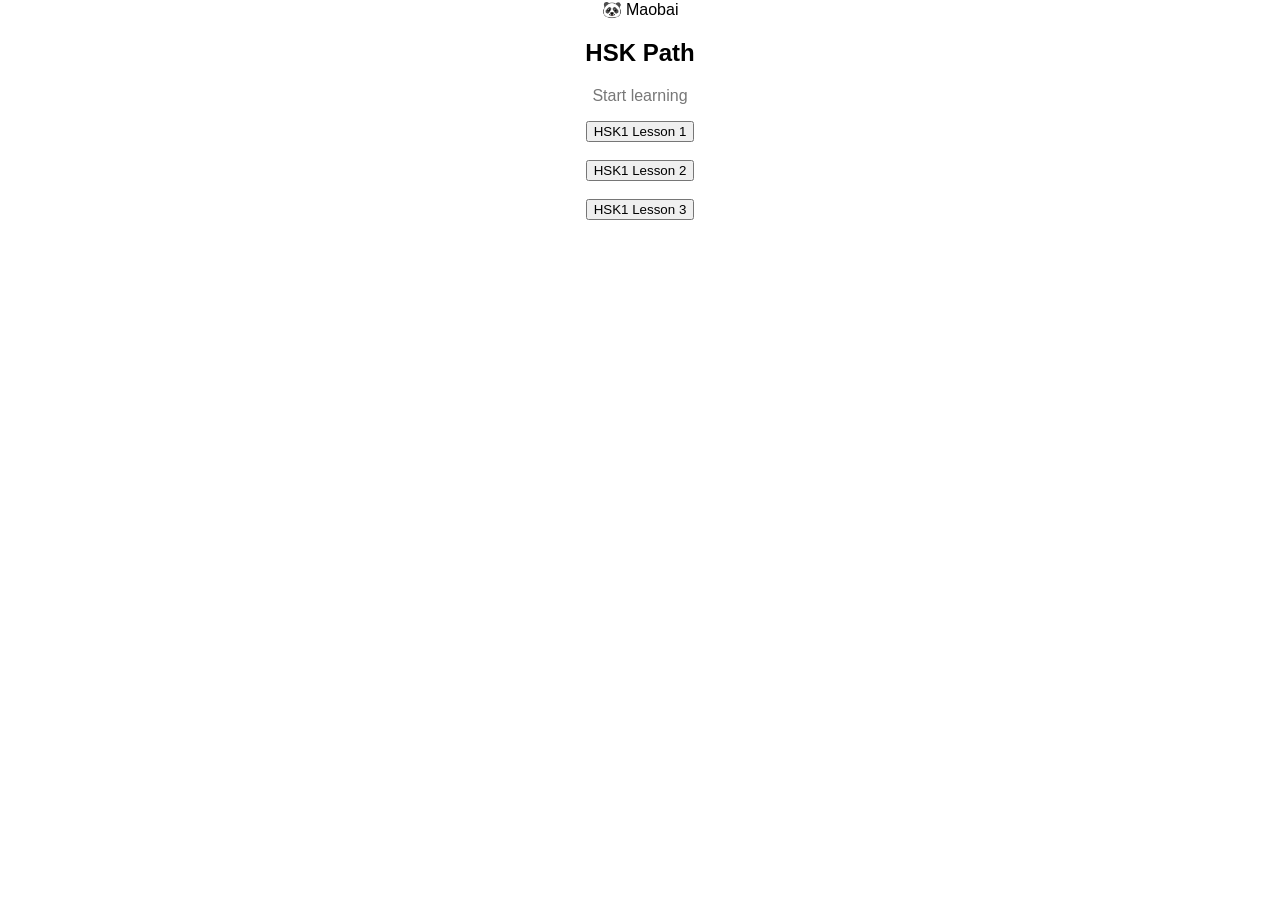
<file: pages/dashboard/dashboard.html>
<!DOCTYPE html>
<html>
<head>

<title>Maobai Dashboard</title>

<link rel="stylesheet" href="../../css/global.css">

</head>

<body>

<div class="header">
🐼 Maobai
</div>

<div class="container">

<h2>HSK Path</h2>

<p>Start learning</p>

<button class="button">
HSK1 Lesson 1
</button>

<br><br>

<button class="button">
HSK1 Lesson 2
</button>

<br><br>

<button class="button">
HSK1 Lesson 3
</button>

</div>

</body>
</html>
</file>
<file: css/global.css>
body{

margin:0;
font-family:Arial;
background:#ffffff;
text-align:center;

}

.logo{

font-size:28px;
font-weight:bold;
color:#1f5e3a;
padding:20px;

}

.hero{

padding:20px;

}

.hero-img{

width:260px;
margin-top:20px;

}

h1{

font-size:28px;
color:#333;
margin-top:30px;

}

p{

color:#777;
font-size:16px;
padding:0 30px;

}

.primary-btn{

width:90%;
max-width:350px;

background:#58cc02;
color:white;

border:none;

padding:16px;

border-radius:16px;

font-size:18px;

margin-top:30px;

box-shadow:0 5px #3fa000;

}

.primary-btn:active{

transform:translateY(3px);
box-shadow:0 2px #3fa000;

}

.secondary-btn{

width:90%;
max-width:350px;

background:white;
color:#1cb0f6;

border:2px solid #e5e5e5;

padding:16px;

border-radius:16px;

font-size:16px;

margin-top:15px;

}
</file>
